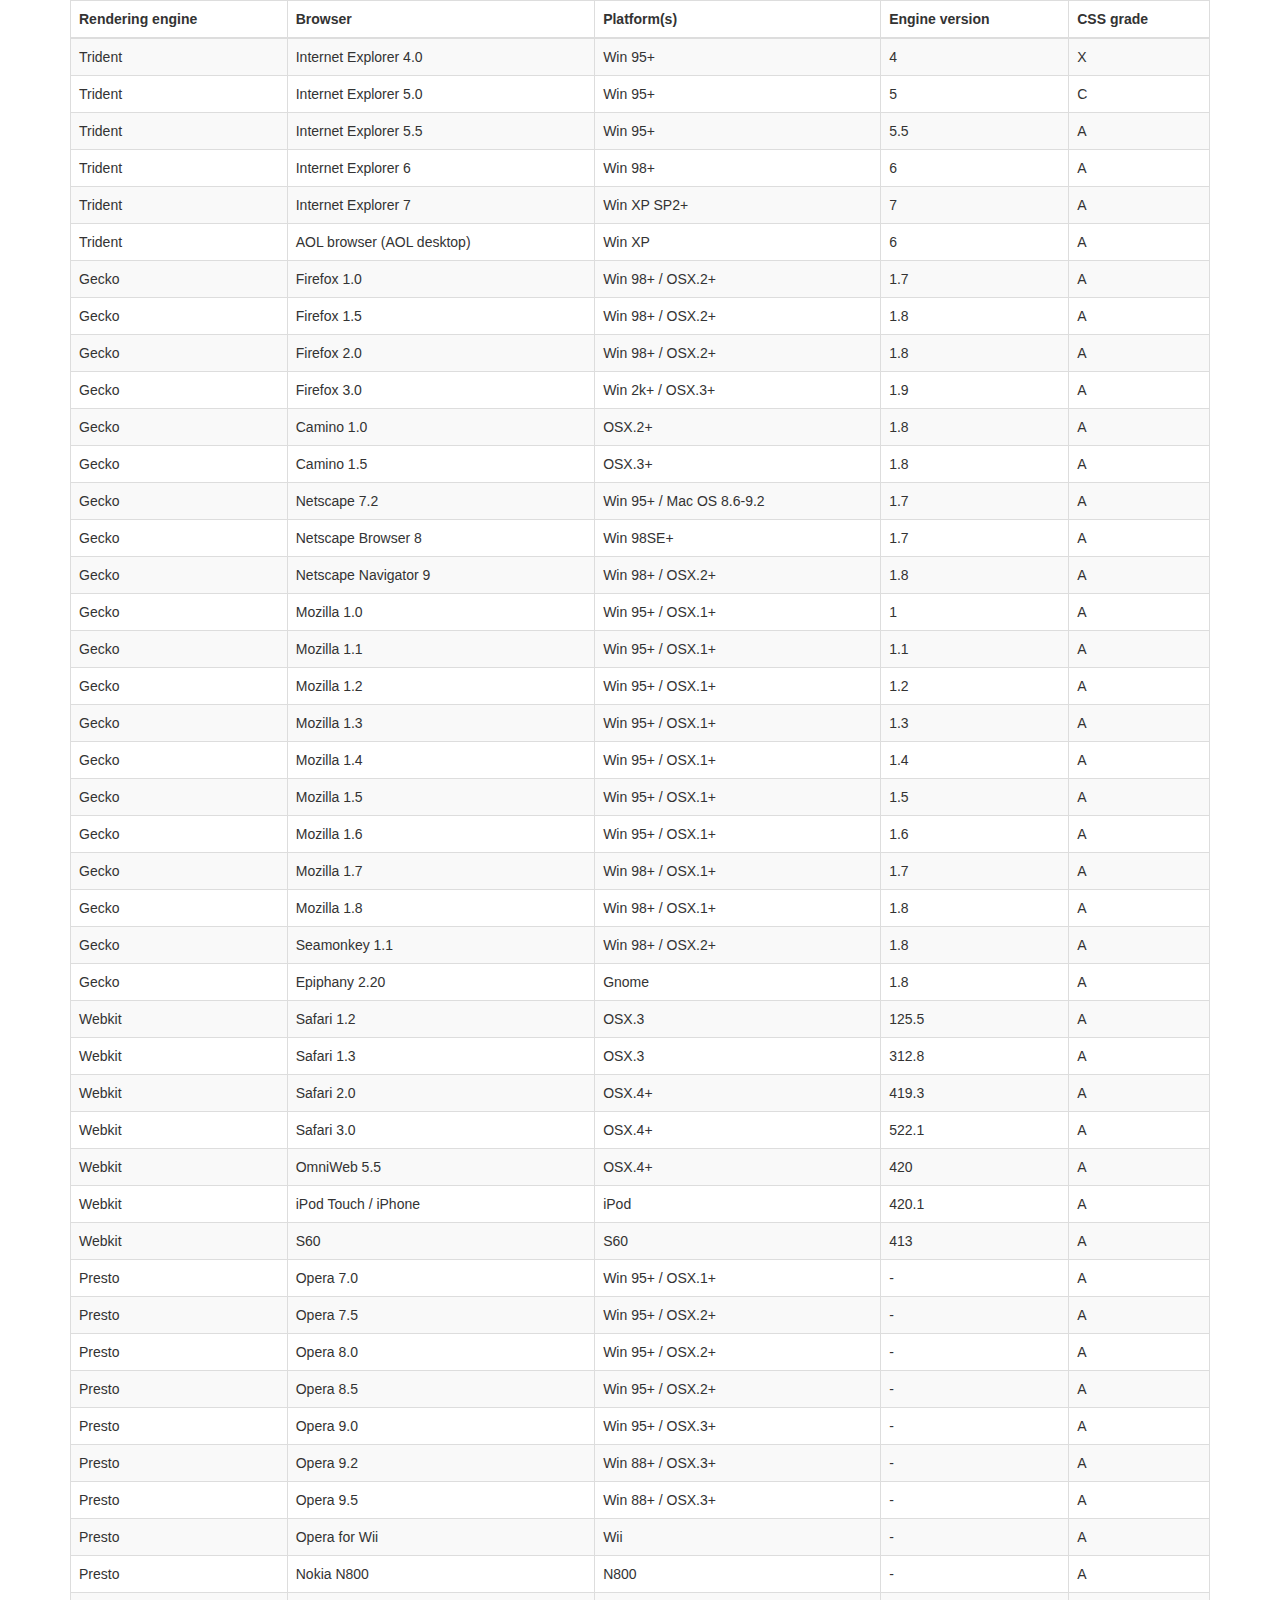
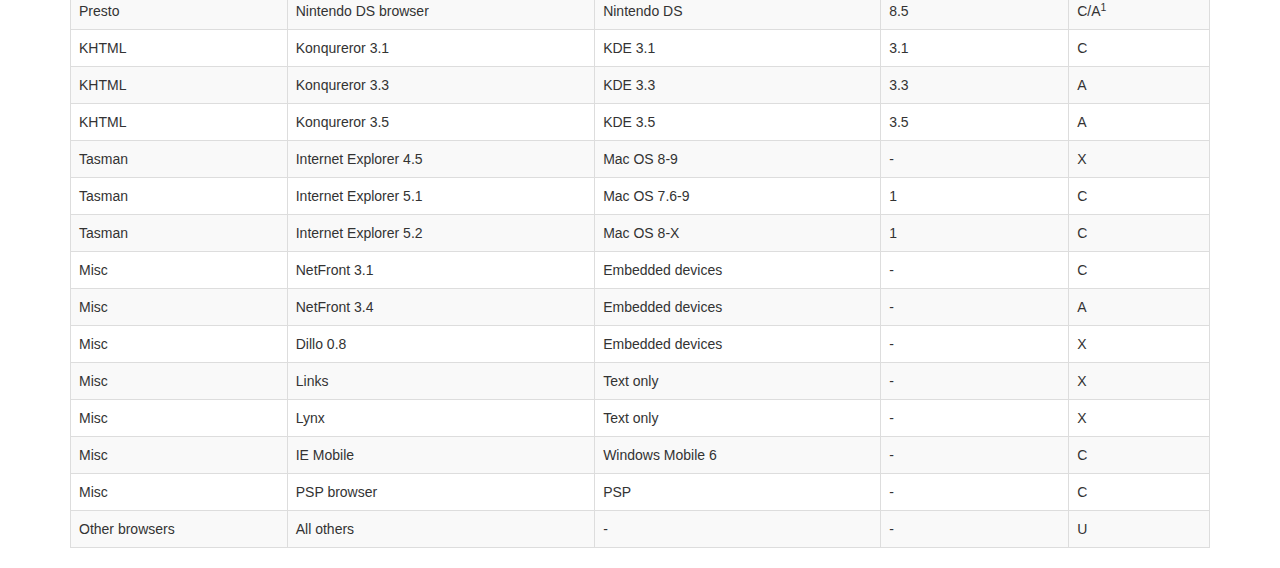
<file: ssm/src/main/webapp/assets/sbadmin/datatables-plugins/integration/bootstrap/3/index.html>
<!DOCTYPE HTML PUBLIC "-//W3C//DTD HTML 4.01//EN" "http://www.w3.org/TR/html4/strict.dtd">
<html>
	<head>
		<meta http-equiv="content-type" content="text/html; charset=utf-8" />
		
		<title>DataTables Bootstrap 3 example</title>

		<link rel="stylesheet" type="text/css" href="//maxcdn.bootstrapcdn.com/bootstrap/3.3.0/css/bootstrap.min.css">
		<link rel="stylesheet" type="text/css" href="dataTables.bootstrap.css">

		<script type="text/javascript" language="javascript" src="//code.jquery.com/jquery-1.11.1.min.js"></script>
		<script type="text/javascript" language="javascript" src="//cdn.datatables.net/1.10.3/js/jquery.dataTables.min.js"></script>
		<script type="text/javascript" language="javascript" src="dataTables.bootstrap.js"></script>
		<script type="text/javascript" charset="utf-8">
			$(document).ready(function() {
				$('#example').dataTable();
			} );
		</script>
	</head>
	<body>
		<div class="container">
			
<table cellpadding="0" cellspacing="0" border="0" class="table table-striped table-bordered" id="example">
	<thead>
		<tr>
			<th>Rendering engine</th>
			<th>Browser</th>
			<th>Platform(s)</th>
			<th>Engine version</th>
			<th>CSS grade</th>
		</tr>
	</thead>
	<tbody>
		<tr class="odd gradeX">
			<td>Trident</td>
			<td>Internet
				 Explorer 4.0</td>
			<td>Win 95+</td>
			<td class="center"> 4</td>
			<td class="center">X</td>
		</tr>
		<tr class="even gradeC">
			<td>Trident</td>
			<td>Internet
				 Explorer 5.0</td>
			<td>Win 95+</td>
			<td class="center">5</td>
			<td class="center">C</td>
		</tr>
		<tr class="odd gradeA">
			<td>Trident</td>
			<td>Internet
				 Explorer 5.5</td>
			<td>Win 95+</td>
			<td class="center">5.5</td>
			<td class="center">A</td>
		</tr>
		<tr class="even gradeA">
			<td>Trident</td>
			<td>Internet
				 Explorer 6</td>
			<td>Win 98+</td>
			<td class="center">6</td>
			<td class="center">A</td>
		</tr>
		<tr class="odd gradeA">
			<td>Trident</td>
			<td>Internet Explorer 7</td>
			<td>Win XP SP2+</td>
			<td class="center">7</td>
			<td class="center">A</td>
		</tr>
		<tr class="even gradeA">
			<td>Trident</td>
			<td>AOL browser (AOL desktop)</td>
			<td>Win XP</td>
			<td class="center">6</td>
			<td class="center">A</td>
		</tr>
		<tr class="gradeA">
			<td>Gecko</td>
			<td>Firefox 1.0</td>
			<td>Win 98+ / OSX.2+</td>
			<td class="center">1.7</td>
			<td class="center">A</td>
		</tr>
		<tr class="gradeA">
			<td>Gecko</td>
			<td>Firefox 1.5</td>
			<td>Win 98+ / OSX.2+</td>
			<td class="center">1.8</td>
			<td class="center">A</td>
		</tr>
		<tr class="gradeA">
			<td>Gecko</td>
			<td>Firefox 2.0</td>
			<td>Win 98+ / OSX.2+</td>
			<td class="center">1.8</td>
			<td class="center">A</td>
		</tr>
		<tr class="gradeA">
			<td>Gecko</td>
			<td>Firefox 3.0</td>
			<td>Win 2k+ / OSX.3+</td>
			<td class="center">1.9</td>
			<td class="center">A</td>
		</tr>
		<tr class="gradeA">
			<td>Gecko</td>
			<td>Camino 1.0</td>
			<td>OSX.2+</td>
			<td class="center">1.8</td>
			<td class="center">A</td>
		</tr>
		<tr class="gradeA">
			<td>Gecko</td>
			<td>Camino 1.5</td>
			<td>OSX.3+</td>
			<td class="center">1.8</td>
			<td class="center">A</td>
		</tr>
		<tr class="gradeA">
			<td>Gecko</td>
			<td>Netscape 7.2</td>
			<td>Win 95+ / Mac OS 8.6-9.2</td>
			<td class="center">1.7</td>
			<td class="center">A</td>
		</tr>
		<tr class="gradeA">
			<td>Gecko</td>
			<td>Netscape Browser 8</td>
			<td>Win 98SE+</td>
			<td class="center">1.7</td>
			<td class="center">A</td>
		</tr>
		<tr class="gradeA">
			<td>Gecko</td>
			<td>Netscape Navigator 9</td>
			<td>Win 98+ / OSX.2+</td>
			<td class="center">1.8</td>
			<td class="center">A</td>
		</tr>
		<tr class="gradeA">
			<td>Gecko</td>
			<td>Mozilla 1.0</td>
			<td>Win 95+ / OSX.1+</td>
			<td class="center">1</td>
			<td class="center">A</td>
		</tr>
		<tr class="gradeA">
			<td>Gecko</td>
			<td>Mozilla 1.1</td>
			<td>Win 95+ / OSX.1+</td>
			<td class="center">1.1</td>
			<td class="center">A</td>
		</tr>
		<tr class="gradeA">
			<td>Gecko</td>
			<td>Mozilla 1.2</td>
			<td>Win 95+ / OSX.1+</td>
			<td class="center">1.2</td>
			<td class="center">A</td>
		</tr>
		<tr class="gradeA">
			<td>Gecko</td>
			<td>Mozilla 1.3</td>
			<td>Win 95+ / OSX.1+</td>
			<td class="center">1.3</td>
			<td class="center">A</td>
		</tr>
		<tr class="gradeA">
			<td>Gecko</td>
			<td>Mozilla 1.4</td>
			<td>Win 95+ / OSX.1+</td>
			<td class="center">1.4</td>
			<td class="center">A</td>
		</tr>
		<tr class="gradeA">
			<td>Gecko</td>
			<td>Mozilla 1.5</td>
			<td>Win 95+ / OSX.1+</td>
			<td class="center">1.5</td>
			<td class="center">A</td>
		</tr>
		<tr class="gradeA">
			<td>Gecko</td>
			<td>Mozilla 1.6</td>
			<td>Win 95+ / OSX.1+</td>
			<td class="center">1.6</td>
			<td class="center">A</td>
		</tr>
		<tr class="gradeA">
			<td>Gecko</td>
			<td>Mozilla 1.7</td>
			<td>Win 98+ / OSX.1+</td>
			<td class="center">1.7</td>
			<td class="center">A</td>
		</tr>
		<tr class="gradeA">
			<td>Gecko</td>
			<td>Mozilla 1.8</td>
			<td>Win 98+ / OSX.1+</td>
			<td class="center">1.8</td>
			<td class="center">A</td>
		</tr>
		<tr class="gradeA">
			<td>Gecko</td>
			<td>Seamonkey 1.1</td>
			<td>Win 98+ / OSX.2+</td>
			<td class="center">1.8</td>
			<td class="center">A</td>
		</tr>
		<tr class="gradeA">
			<td>Gecko</td>
			<td>Epiphany 2.20</td>
			<td>Gnome</td>
			<td class="center">1.8</td>
			<td class="center">A</td>
		</tr>
		<tr class="gradeA">
			<td>Webkit</td>
			<td>Safari 1.2</td>
			<td>OSX.3</td>
			<td class="center">125.5</td>
			<td class="center">A</td>
		</tr>
		<tr class="gradeA">
			<td>Webkit</td>
			<td>Safari 1.3</td>
			<td>OSX.3</td>
			<td class="center">312.8</td>
			<td class="center">A</td>
		</tr>
		<tr class="gradeA">
			<td>Webkit</td>
			<td>Safari 2.0</td>
			<td>OSX.4+</td>
			<td class="center">419.3</td>
			<td class="center">A</td>
		</tr>
		<tr class="gradeA">
			<td>Webkit</td>
			<td>Safari 3.0</td>
			<td>OSX.4+</td>
			<td class="center">522.1</td>
			<td class="center">A</td>
		</tr>
		<tr class="gradeA">
			<td>Webkit</td>
			<td>OmniWeb 5.5</td>
			<td>OSX.4+</td>
			<td class="center">420</td>
			<td class="center">A</td>
		</tr>
		<tr class="gradeA">
			<td>Webkit</td>
			<td>iPod Touch / iPhone</td>
			<td>iPod</td>
			<td class="center">420.1</td>
			<td class="center">A</td>
		</tr>
		<tr class="gradeA">
			<td>Webkit</td>
			<td>S60</td>
			<td>S60</td>
			<td class="center">413</td>
			<td class="center">A</td>
		</tr>
		<tr class="gradeA">
			<td>Presto</td>
			<td>Opera 7.0</td>
			<td>Win 95+ / OSX.1+</td>
			<td class="center">-</td>
			<td class="center">A</td>
		</tr>
		<tr class="gradeA">
			<td>Presto</td>
			<td>Opera 7.5</td>
			<td>Win 95+ / OSX.2+</td>
			<td class="center">-</td>
			<td class="center">A</td>
		</tr>
		<tr class="gradeA">
			<td>Presto</td>
			<td>Opera 8.0</td>
			<td>Win 95+ / OSX.2+</td>
			<td class="center">-</td>
			<td class="center">A</td>
		</tr>
		<tr class="gradeA">
			<td>Presto</td>
			<td>Opera 8.5</td>
			<td>Win 95+ / OSX.2+</td>
			<td class="center">-</td>
			<td class="center">A</td>
		</tr>
		<tr class="gradeA">
			<td>Presto</td>
			<td>Opera 9.0</td>
			<td>Win 95+ / OSX.3+</td>
			<td class="center">-</td>
			<td class="center">A</td>
		</tr>
		<tr class="gradeA">
			<td>Presto</td>
			<td>Opera 9.2</td>
			<td>Win 88+ / OSX.3+</td>
			<td class="center">-</td>
			<td class="center">A</td>
		</tr>
		<tr class="gradeA">
			<td>Presto</td>
			<td>Opera 9.5</td>
			<td>Win 88+ / OSX.3+</td>
			<td class="center">-</td>
			<td class="center">A</td>
		</tr>
		<tr class="gradeA">
			<td>Presto</td>
			<td>Opera for Wii</td>
			<td>Wii</td>
			<td class="center">-</td>
			<td class="center">A</td>
		</tr>
		<tr class="gradeA">
			<td>Presto</td>
			<td>Nokia N800</td>
			<td>N800</td>
			<td class="center">-</td>
			<td class="center">A</td>
		</tr>
		<tr class="gradeA">
			<td>Presto</td>
			<td>Nintendo DS browser</td>
			<td>Nintendo DS</td>
			<td class="center">8.5</td>
			<td class="center">C/A<sup>1</sup></td>
		</tr>
		<tr class="gradeC">
			<td>KHTML</td>
			<td>Konqureror 3.1</td>
			<td>KDE 3.1</td>
			<td class="center">3.1</td>
			<td class="center">C</td>
		</tr>
		<tr class="gradeA">
			<td>KHTML</td>
			<td>Konqureror 3.3</td>
			<td>KDE 3.3</td>
			<td class="center">3.3</td>
			<td class="center">A</td>
		</tr>
		<tr class="gradeA">
			<td>KHTML</td>
			<td>Konqureror 3.5</td>
			<td>KDE 3.5</td>
			<td class="center">3.5</td>
			<td class="center">A</td>
		</tr>
		<tr class="gradeX">
			<td>Tasman</td>
			<td>Internet Explorer 4.5</td>
			<td>Mac OS 8-9</td>
			<td class="center">-</td>
			<td class="center">X</td>
		</tr>
		<tr class="gradeC">
			<td>Tasman</td>
			<td>Internet Explorer 5.1</td>
			<td>Mac OS 7.6-9</td>
			<td class="center">1</td>
			<td class="center">C</td>
		</tr>
		<tr class="gradeC">
			<td>Tasman</td>
			<td>Internet Explorer 5.2</td>
			<td>Mac OS 8-X</td>
			<td class="center">1</td>
			<td class="center">C</td>
		</tr>
		<tr class="gradeA">
			<td>Misc</td>
			<td>NetFront 3.1</td>
			<td>Embedded devices</td>
			<td class="center">-</td>
			<td class="center">C</td>
		</tr>
		<tr class="gradeA">
			<td>Misc</td>
			<td>NetFront 3.4</td>
			<td>Embedded devices</td>
			<td class="center">-</td>
			<td class="center">A</td>
		</tr>
		<tr class="gradeX">
			<td>Misc</td>
			<td>Dillo 0.8</td>
			<td>Embedded devices</td>
			<td class="center">-</td>
			<td class="center">X</td>
		</tr>
		<tr class="gradeX">
			<td>Misc</td>
			<td>Links</td>
			<td>Text only</td>
			<td class="center">-</td>
			<td class="center">X</td>
		</tr>
		<tr class="gradeX">
			<td>Misc</td>
			<td>Lynx</td>
			<td>Text only</td>
			<td class="center">-</td>
			<td class="center">X</td>
		</tr>
		<tr class="gradeC">
			<td>Misc</td>
			<td>IE Mobile</td>
			<td>Windows Mobile 6</td>
			<td class="center">-</td>
			<td class="center">C</td>
		</tr>
		<tr class="gradeC">
			<td>Misc</td>
			<td>PSP browser</td>
			<td>PSP</td>
			<td class="center">-</td>
			<td class="center">C</td>
		</tr>
		<tr class="gradeU">
			<td>Other browsers</td>
			<td>All others</td>
			<td>-</td>
			<td class="center">-</td>
			<td class="center">U</td>
		</tr>
	</tbody>
</table>
			
		</div>
	</body>
</html>
</file>
